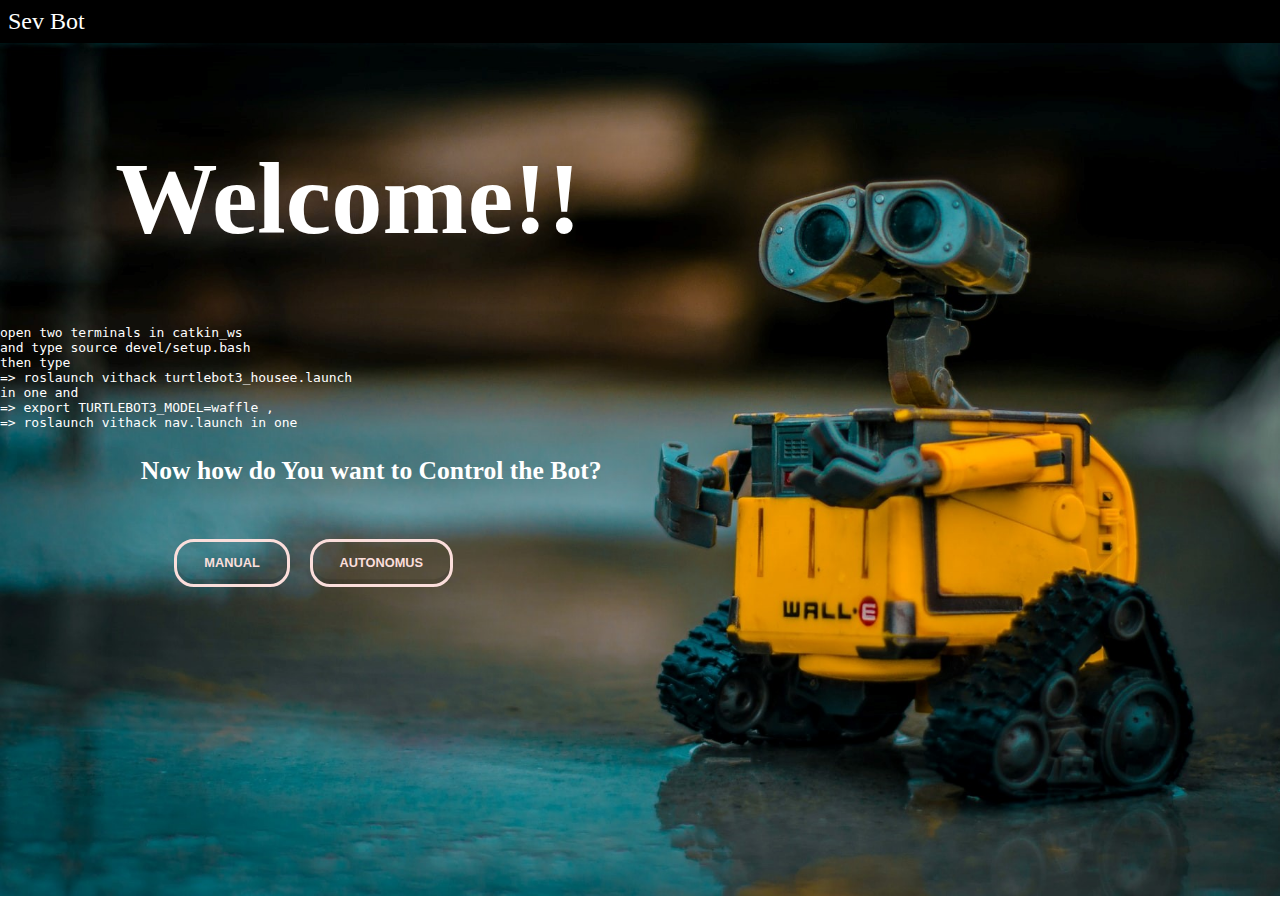
<file: vithack/eel/web/index.html>
<!DOCTYPE html>
<head>
  <meta charset="utf-8">
  <meta name="viewport" content="width=device-width">
  <link rel="stylesheet" type="text/css" href="css/index.css">
  <script src="content.js" defer></script>
</head>
<title>Sev Bot</title>
<body>
  <nav class="navbar">
    <div class="brand-title">Sev Bot</div>
    <a href="#" class="toggle-button">
      <span class="bar"></span>
      <span class="bar"></span>
      <span class="bar"></span>
    </a>

  </nav>
    <br>
    <h1 style="font-size:8vw;">Welcome!!</h1>
    <pre  style="color:White;">
open two terminals in catkin_ws
and type source devel/setup.bash 
then type
=> roslaunch vithack turtlebot3_housee.launch
in one and 
=> export TURTLEBOT3_MODEL=waffle , 
=> roslaunch vithack nav.launch in one </pre>
    <h3 style="font-size:2vw;">Now how do You want to Control the Bot?</h3>
    <div class="item">
    <a style="font-size:1vw;" class="btn" href="manual.html">Manual</a>
    <a style="font-size:1vw;" class="btn" href="autonomus.html">Autonomus</a></div>
</body>
</html>
</file>
<file: vithack/eel/web/css/index.css>
body{
  margin: 0;
  padding: 0;
  background-image: url("walle.jpg");
  background-repeat: no-repeat;
  background-size: 100%;
}

* {
    box-sizing: border-box;
}

.navbar {
    display: flex;
    position: relative;
    justify-content: space-between;
    align-items: center;
    background-color: black;
    color: white;
}

.brand-title {
    font-size: 1.5rem;
    margin: .5rem;
}

.navbar-links {
    height: 100%;
}

.navbar-links ul {
    display: flex;
    margin: 0;
    padding: 0;
}

.navbar-links li {
    list-style: none;
}

.navbar-links li a {
    display: block;
    text-decoration: none;
    color: white;
    padding: 1rem;
}

.navbar-links li:hover {
    background-color: #555;
}

.toggle-button {
    position: absolute;
    top: .75rem;
    right: 1rem;
    display: none;
    flex-direction: column;
    justify-content: space-between;
    width: 30px;
    height: 21px;
}

.toggle-button .bar {
    height: 3px;
    width: 100%;
    background-color: white;
    border-radius: 10px;
}

@media (max-width: 800px) {
    .navbar {
        flex-direction: column;
        align-items: flex-start;
    }

    .toggle-button {
        display: flex;
    }

    .navbar-links {
        display: none;
        width: 100%;
    }

    .navbar-links ul {
        width: 100%;
        flex-direction: column;
    }

    .navbar-links ul li {
        text-align: center;
    }

    .navbar-links ul li a {
        padding: .5rem 1rem;
    }

    .navbar-links.active {
        display: flex;
    }
}


h1{
  padding-top: 10px;
  padding-left: 9vw;
  font-size: 60px;
  color: white;
}

h3{
  padding-bottom: 20px;
  padding-left: 11vw;
  font-size: 30px;
  color: white;
}

.item{
  padding-left: 13vw;
}

.btn {
   border-style: solid;
   padding: 1em 2.1em 1.1em;
   border-radius: 20px;
   margin: 8px 8px 8px 8px;
   color: #fbdedb;
   display: inline-block;
   -webkit-transition: 0.3s;
   -moz-transition: 0.3s;
   -o-transition: 0.3s;
   transition: 0.3s;
   font-family: sans-serif;
   font-weight: 800;
   font-size: .85em;
   text-transform: uppercase;
   text-align: center;
   text-decoration: none;
   -webkit-box-shadow: 0em -0.3rem 0em rgba(0, 0, 0, 0.1) inset;
   -moz-box-shadow: 0em -0.3rem 0em rgba(0, 0, 0, 0.1) inset;
   box-shadow: 0em -0.3rem 0em rgba(0, 0, 0, 0.1) inset;
   position: relative;
}
.btn:hover, .btn:focus {
   opacity: 1;
}
.btn:active {
   -webkit-transform: scale(0.80);
   -moz-transform: scale(0.80);
   -ms-transform: scale(0.80);
   -o-transform: scale(0.80);
   transform: scale(0.80);
}
.btn.block {
   display: block !important;
}
.btn.circular {
 border-radius: 50em !important;
}
</file>
